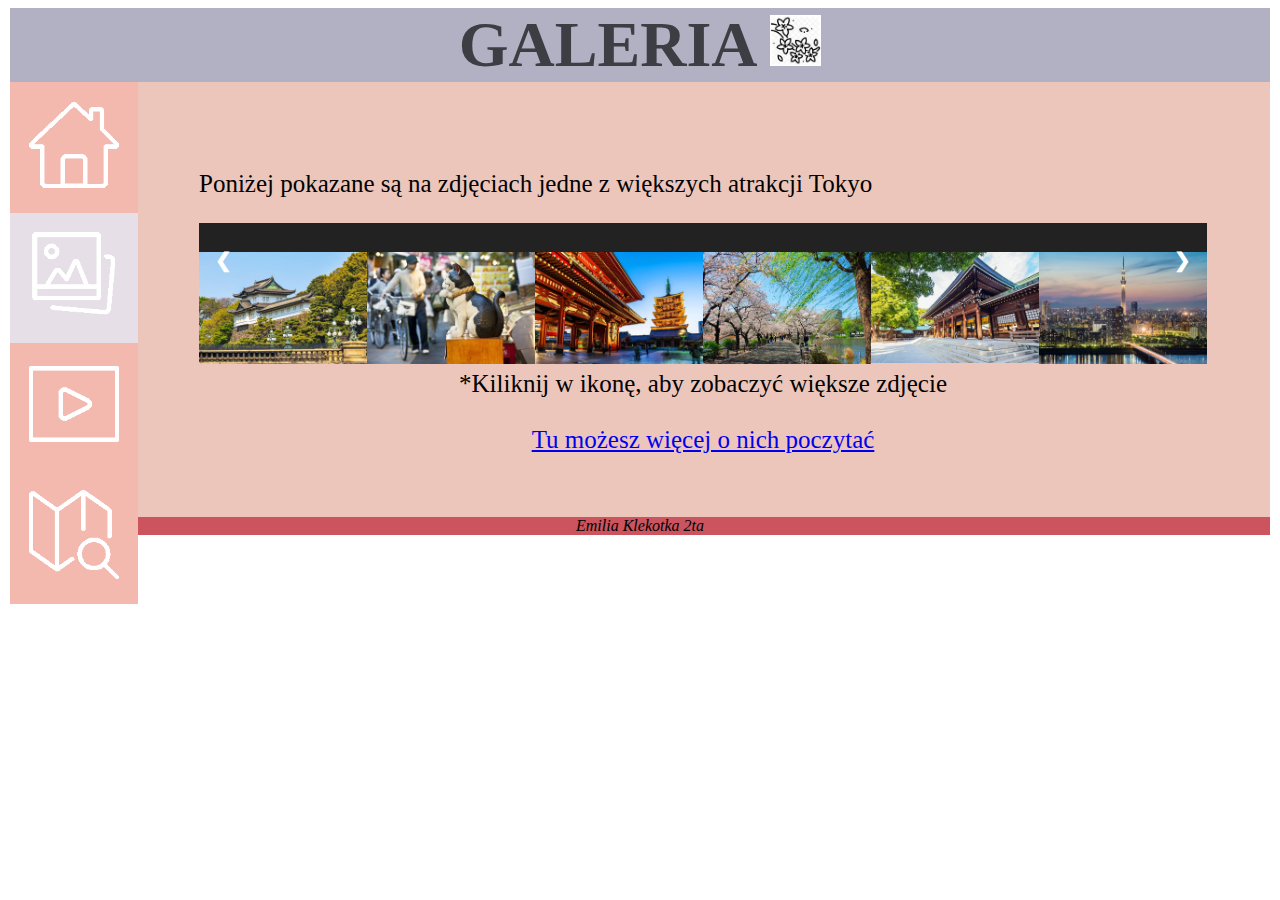
<file: galeria.html>
<!DOCTYPE html>
<html lang=pl>
<head>
	<title>Galeria</title>
	<meta charset=utf-8>
	<link rel="stylesheet" type="text/css" href="arkusz.css">
	<link rel="shortcut icon" href="jpg/flag.jpg">
	<style>
	body{box-sizing:border-box;}
	.footer{background-color:#CB545e;}
	.menu a{
		display:block;
		text-align:center;
		padding:16px;
		transition:all 0.3s ease;
		font-size:36px;
		}
	.galeria {
		position:relative;
		}
	.mySlides {
		display:none;
		}
	.prev,.next
	 {
		cursor:pointer;
		position:absolute;
		top:40%;
		width:auto;
		padding:16px;
		margin-top:-50px;
		color:white;
		font-weight:bold;
		font-size:20px;
		border-radius:0 3px 3px 0;
		user-select:none;
		-webkit-user-select:none;
		}
	.next {
		right:0px;
		border-radius:3px 0px 0px 3px;
		}
	.prev {
		left:0px;
		border-radius:3px 0px 0px 3px;
		}
	.prev:hover,
		.next:hover {
		background-color:rgba(0,0,0,0.8);
		}
	.numbertext {
		color:#f2f2f2;
		font-size:12px;
		padding:8px 12px;
		position:absolute;
		top:0;
		}
	.caption-container {
		text-align: center;
		background-color: #222;
		padding:2px 16px;
		color: white;
		}
	.row:after {
		content: "";
		display: table;
		clear: both;
		}
	.column {
		float:left;
		width:16.66%;
		}
	</style>
	<script>
		var slideIndex=1;
		showSlides(slideIndex);
		
		function plusSlides(n) {
		showSlides(slideIndex+=n);
		}
		
		function currentSlide(n) {
		showSlides(slideIndex=n);
		}
		
		function showSlides(n) {
		var i;
		var slides = document.getElementsByClassName("mySlides");
		var dots = document.getElementsByClassName("demo");
		var captionText = document.getElementById("caption");
		if(n > slides.length) {slideIndex = 1}
		if(n < 1) {slideIndex = slides.length}
		for(i = 0; i < slides.length; i++) {
			slides[i].style.display="none";
		}
		for(i=0; i< dots.length; i++) {
			dots[i].className=dots[i].className.replace(" active", "");
		}
		slides[slideIndex-1].style.display = "block";
		dots[slideIndex-1].className += " active";
		captionText.innerHTML = dots[slideIndex-1].alt;
}
	</script>
</head>
<body >
	<div class="header" >GALERIA
	<a href="index.html" class="logo"><img src=jpg/japan.jpg style="max-width:4vw" alt="wiśnia"></a>
	</div>
	<div class="menu">
		<a href="index.html" class="y"><img src=jpg/home.png style="max-width:7vw" alt="str główna"></a>
		<a href="galeria.html" class="here"><img src=jpg/pic.png style="max-width:7vw" alt="galeria"></a>
		<a href="media.html" class="y"><img src=jpg/media.png style="max-width:7vw" alt="video"></a>
		<a href="mapa.html" class="y"><img src=jpg/map.png style="max-width:7vw" alt="mapa"></a>
	</div>
	<div class="aside">
		<p>
		Poniżej pokazane są na zdjęciach jedne z większych atrakcji Tokyo 
		<br> 
		</p>
		
		<div class="galeria">
			<div class="mySlides">
				<div class="numbertext">1 / 6</div>
				<img src="jpg/palace.jpg" style="height:30vw; max-height:100%" alt="pałac">
			</div>
			
			<div class="mySlides">
				<div class="numbertext">2 / 6</div>
				<img src="jpg/ginza.jpg" style="height:30vw; max-height:100%" alt="ginza">
			</div>
			
			<div class="mySlides">
				<div class="numbertext">3 / 6</div>
				<img src="jpg/temple.jpg" style="height:30vw; max-height:100%" alt="świątynia">
			</div>
			
			<div class="mySlides">
				<div class="numbertext">4 / 6</div>
				<img src="jpg/zoo.jpg" style="height:30vw; max-height:100%" alt="zoo">
			</div>
			
			<div class="mySlides">
				<div class="numbertext">5 / 6</div>
				<img src="jpg/meiji.jpg" style="height:30vw; max-height:100%" alt="meiji">
			</div>
			
			<div class="mySlides">
				<div class="numbertext">6 / 6</div>
				<img src="jpg/skytree.jpg" style="height:30vw; max-height:100%" alt="shytree">
			</div>
			
			<a class="prev" onclick="plusSlides(-1)">&#10094;</a>
			<a class="next" onclick="plusSlides(1)">&#10095;</a>
			
			<div class="caption-container">
				<p id="caption"></p>
			</div>
			
			<div class="row">
				<div class="column">
				<img class="demo cursor" src="jpg/palace.jpg" style="max-width:100%;" onclick="currentSlide(1)" alt="Pałac Cesarski">
				</div>
				
				<div class="column">
				<img class="demo cursor" src="jpg/ginza.jpg" style="max-width:100%" onclick="currentSlide(2)" alt="Dzielnica Ginza">
				</div>
				
				<div class="column">
				<img class="demo cursor" src="jpg/temple.jpg" style="max-width:100%" onclick="currentSlide(3)" alt="Świątynia Sensō-ji">
				</div>
				
				<div class="column">
				<img class="demo cursor" src="jpg/zoo.jpg" style="max-width:100%" onclick="currentSlide(4)" alt="Ueno Zoo">
				</div>
				
				<div class="column">
				<img class="demo cursor" src="jpg/meiji.jpg" style="max-width:100%" onclick="currentSlide(5)" alt="Meiji Shrine">
				</div>
				
				<div class="column">
				<img class="demo cursor" src="jpg/skytree.jpg" style="max-width:100%" onclick="currentSlide(6)" alt="Tokyo Skytree">
				</div>
			</div>	
		</div>
		*Kiliknij w ikonę, aby zobaczyć większe zdjęcie
		<br><br>
		<a href="https://www.planetware.com/tourist-attractions-/tokyo-jpn-kn-t.htm" target=_blank>Tu możesz więcej o nich poczytać</a>
	</div>
	
	<div class="footer">Emilia Klekotka 2ta </div>
</body>
</html>
</file>
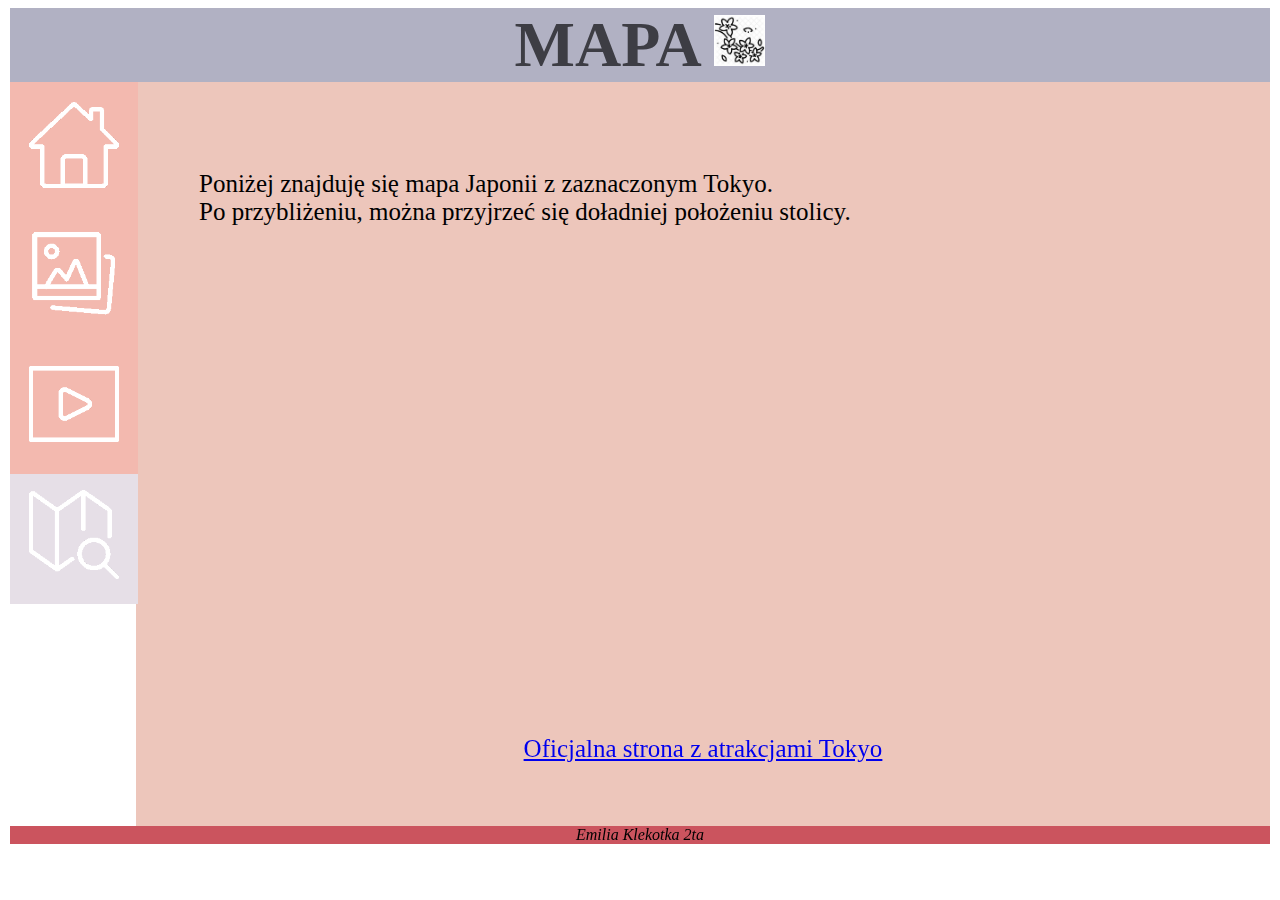
<file: mapa.html>
<!DOCTYPE html>
<html lang=pl>
<head>
	<title>Mapa</title>
	<meta charset=utf-8>
	<link rel="stylesheet" type="text/css" href="arkusz.css">
	<link rel="shortcut icon" href="jpg/flag.jpg">
	<style>
	.footer{background-color:#CB545e;}
	.menu a{
		display:block;
		text-align:center;
		padding:16px;
		transition:all 0.3s ease;
		font-size:36px;
		}
	</style>
</head>
<body >
	<div class="header" >MAPA
	<a href="index.html" class="logo"><img src=jpg/japan.jpg style="max-width:4vw" alt="wiśnia"></a>
	</div>
	<div class="menu">
		<a href="index.html" class="y"><img src=jpg/home.png style="max-width:7vw" alt="str główna"></a>
		<a href="galeria.html" class="y"><img src=jpg/pic.png style="max-width:7vw" alt="galeria"></a>
		<a href="media.html" class="y"><img src=jpg/media.png style="max-width:7vw" alt="video"></a>
		<a href="mapa.html" class="here"><img src=jpg/map.png style="max-width:7vw" alt="mapa"></a>
	</div>
	<div class="aside">
		<p>
		Poniżej znajduję się mapa Japonii z zaznaczonym Tokyo.<br>
		Po przybliżeniu, można przyjrzeć się doładniej położeniu stolicy.
		</p>
		<iframe src="https://www.google.com/maps/embed?pb=!1m18!1m12!1m3!1d6658385.517777288!2d135.27798479663826!3d35.4259473054625!2m3!1f0!2f0!3f0!3m2!1i1024!2i768!4f13.1!3m3!1m2!1s0x605d1b87f02e57e7%3A0x2e01618b22571b89!2sTokio%2C%20Japonia!5e0!3m2!1spl!2spl!4v1591706524715!5m2!1spl!2spl"  style="border:0; width:600px; height:450px;">
		</iframe>
		<br><br>
		<a href="https://www.gotokyo.org/en/index.html" target=_blank>Oficjalna strona z atrakcjami Tokyo</a>
	</div>
	
	<div class="footer">Emilia Klekotka 2ta </div>
</body>
</html>
</file>
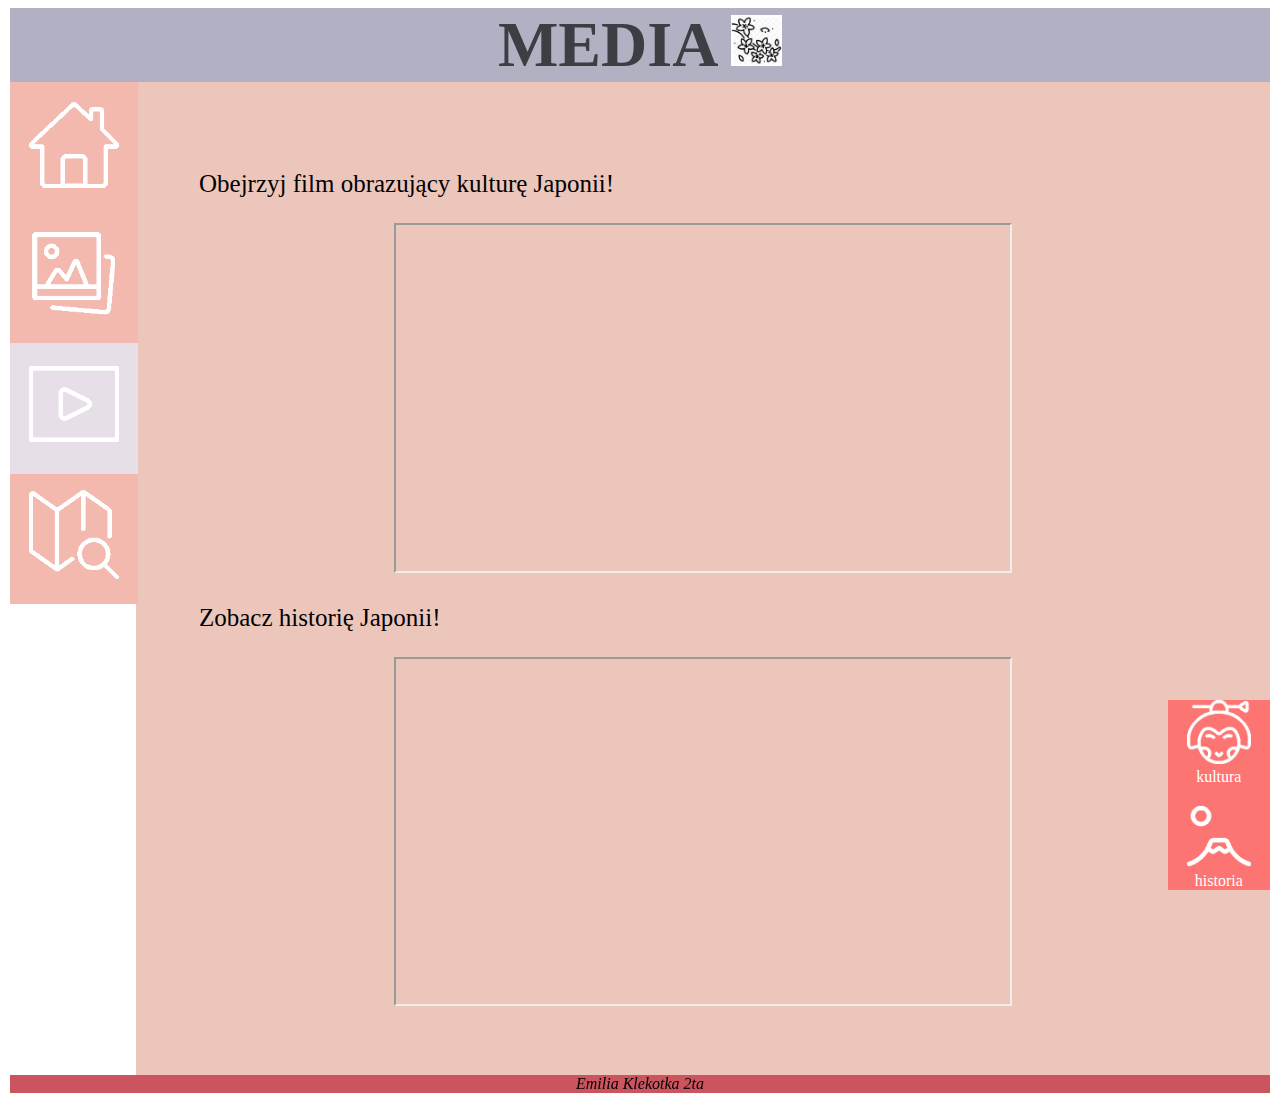
<file: media.html>
<!DOCTYPE html>
<html lang=pl>
<head>
	<title>Media</title>
	<meta charset=utf-8>
	<link rel="stylesheet" type="text/css" href="arkusz.css">
	<link rel="shortcut icon" href="jpg/flag.jpg">
	<style>
	.footer{background-color:#CB545e;}
	.menu_{position:fixed; z-index:1; bottom:10px; right:10px; display:block; background-color:#FC7572; float:right; width:8%; color:#ffffff}
	.menu a{
		display:block;
		text-align:center;
		padding:16px;
		transition:all 0.3s ease;
		font-size:36px;
		}
	iframe{height:27vw; width:48vw;}
	</style>
</head>
<body >
	<div class="header" >MEDIA
	<a href="index.html" class="logo"><img src=jpg/japan.jpg style="max-width:4vw" alt="wiśnia"></a>
	</div>
	<div class="menu">
		<a href="index.html" class="y"><img src=jpg/home.png style="max-width:7vw" alt="str główna"></a>
		<a href="galeria.html" class="y"><img src=jpg/pic.png style="max-width:7vw" alt="galeria"></a>
		<a href="media.html" class="here"><img src=jpg/media.png style="max-width:7vw" alt="video"></a>
		<a href="mapa.html" class="y"><img src=jpg/map.png style="max-width:7vw" alt="mapa"></a>
	</div>
	<div class="aside">
		<a id=kultura>
		<p>
			Obejrzyj film obrazujący kulturę Japonii!
		</p>
		</a>
		<iframe src="https://www.youtube.com/embed/WLIv7HnZ_fE" allow="accelerometer; autoplay; encrypted-media; gyroscope; picture-in-picture" allowfullscreen></iframe>
		
		
		<a id=historia>
		<p>
			Zobacz historię Japonii!
		</p>
		</a>
		<iframe width="560" height="315" src="https://www.youtube.com/embed/Mh5LY4Mz15o" allow="accelerometer; autoplay; encrypted-media; gyroscope; picture-in-picture" allowfullscreen></iframe>
		
	</div>
	
	<div class="menu_">
		<a href=#kultura><img src=jpg/kultura.png style="max-width:5vw" alt="k"></a>
		kultura
		<br><br>
		<a href=#historia><img src=jpg/history.png style="max-width:5vw" alt="h"></a>
		historia
	</div>
	<div class="footer">Emilia Klekotka 2ta </div>

</body>
</html>
</file>
<file: arkusz.css>
body{margin-left:10px; margin-right:10px; text-align:center; }
p{text-align:left;}
.header{font-size:5vw; font-weight:bold; text-align:center; background-color:#B1B1C3; color:#3D3D44; max-height:8vw;}
.aside{height:75%; float:right; padding:5%;  background-color:#EDC6BB; }
.menu{float:left; background-color:#F3B9AF;}
.footer{clear:both; font-family:Apple Chancery; font-style:italic; float:bottom;}
.here{background-color:#E6DFE7;}
.y:hover{background-color:#E89FAE}
ul{list-style-position:outside; text-align:center;}
.logo{z-index:1; top:10px; right:10px;}


@media all and (min-device-width:0px) and (max-device-width:600px){
	.aside{font-size:35px; width:90%;}
	.menu{width:100%; height:80px; overflow: auto;}
	.menu a {float:left; width:18%;}
	}

@media all and (min-device-width:601px) and (max-device-width:1000px){
	.aside{font-size:20px; width:80%;}
	.menu{width:10%; position:fixed;}
	.menu a {display:block;}
	}
	
@media all and (min-device-width:1001px){
	.aside{font-size:25px; width:80%;}
	.menu{width:10%; position:fixed;}
	.menu a {display:block;}
	}
</file>
